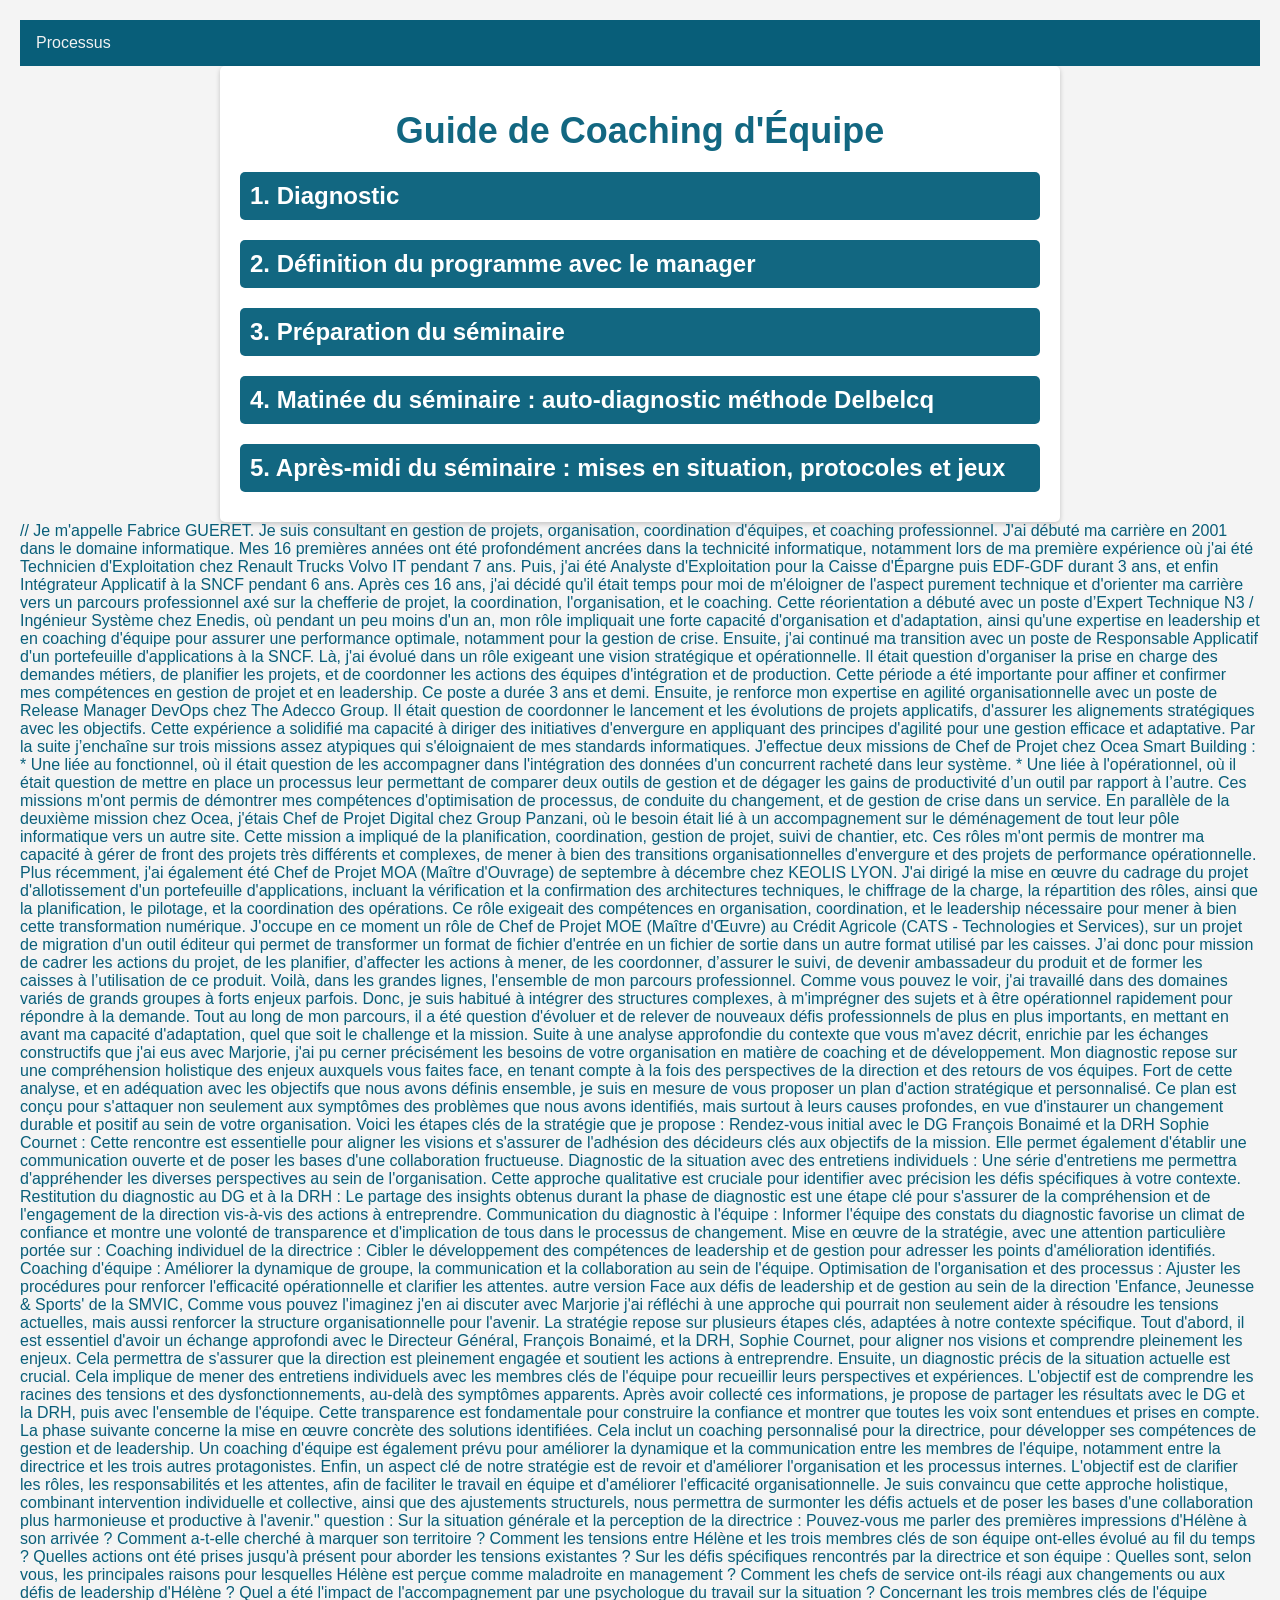
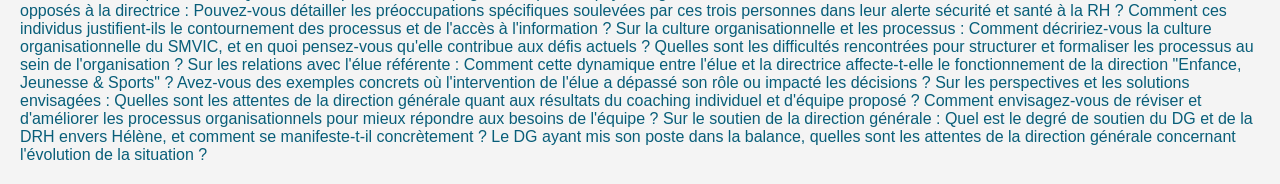
<file: index.html>
<!DOCTYPE html>
<html lang="fr">

<head>
    <meta charset="UTF-8">
    <meta name="viewport" content="width=device-width, initial-scale=1.0">
    <title>GUIDE DE COACHING Individuel</title>
    <style>
        body {
            font-family: Arial, sans-serif;
            background-color: #f4f4f4;
            padding: 20px;
            margin: 0;
            color: #085e79;
        }

        .container {
            max-width: 800px;
            margin: auto;
            background-color: #fff;
            padding: 20px;
            border-radius: 5px;
            box-shadow: 0 2px 5px rgba(0, 0, 0, 0.2);
        }

        h1 {
            color: #126781;
            text-align: center;
            font-size: 32px;
            text-decoration: underline;
            margin-bottom: 20px;
        }

        h2 {
            color: #fff;
            font-size: 24px;
            margin-bottom: 10px;
            padding: 10px;
            border-radius: 5px;
            background-color: #126781;
            cursor: pointer;
        }

        .checklist {
            list-style-type: none;
            padding: 0;
        }

        .checklist li {
            background-color: #fff;
            border: 1px solid #ddd;
            border-radius: 5px;
            padding: 15px;
            margin: 15px 0;
            transition: all 0.5s ease;
        }

        .checklist li.checked {
            background-color: #d4edda;
            border-color: #c3e6cb;
        }

        .checklist li:hover {
            box-shadow: 0 5px 15px rgba(0, 0, 0, 0.1);
        }

        .checklist input[type="checkbox"] {
            margin-right: 10px;
        }

        .button {
            display: inline-block;
            padding: 10px 20px;
            background-color: #085e79;
            color: #fff;
            text-decoration: none;
            border-radius: 5px;
            transition: background-color 0.3s ease-in-out;
        }

        .button:hover {
            background-color: #085e79;
        }

        .pdf-link {
            color: #085e79;
            text-decoration: none;
            font-weight: bold;
        }

        .click-indicator {
            font-size: 80%;
            margin-left: 5px;
            color: #085e79;
        }

        .pdf-link:hover {
            text-decoration: underline;
        }

        .navbar {
            background-color: #085e79;
            overflow: hidden;
        }

        .navbar a {
            float: left;
            display: block;
            color: #f2f2f2;
            text-align: center;
            padding: 14px 16px;
            text-decoration: none;
            border-right: 1px solid #ffffff;
        }

        .navbar a:last-child,
        .navbar .dropdown:last-child .dropbtn {
            border-right: none;
        }

        .navbar a:hover {
            background-color: #ddd;
            color: black;
        }

        .dropdown {
            float: left;
            overflow: hidden;
            border-right: 1px solid #ffffff;
        }

        .dropdown .dropbtn {
            font-size: 16px;
            border: none;
            outline: none;
            color: white;
            padding: 14px 16px;
            background-color: inherit;
            font-family: inherit;
            margin: 0;
        }

        .navbar a:hover,
        .dropdown:hover .dropbtn {
            background-color: #ddd;
            color: black;
        }

        .dropdown-content {
            display: none;
            position: absolute;
            background-color: #f9f9f9;
            min-width: 160px;
            box-shadow: 0px 8px 16px 0px rgba(0, 0, 0, 0.2);
            z-index: 1;
        }

        .dropdown-content a {
            float: none;
            color: black;
            padding: 12px 16px;
            text-decoration: none;
            display: block;
            text-align: left;
        }

        .dropdown-content a:hover {
            background-color: #ddd;
        }

        .dropdown:hover .dropdown-content {
            display: block;
        }

        .burger {
            display: none;
            position: relative;
            font-size: 24px;
            background: none;
            border: none;
            color: #fff;
            padding: 14px 16px;
            cursor: pointer;
            transition: all 0.3s ease;
        }

        .burger:focus {
            outline: none;
        }

        .burger:before,
        .burger:after {
            content: '';
            position: absolute;
            top: 50%;
            left: 50%;
            width: 30px;
            height: 2px;
            background-color: #fff;
            transition: all 0.3s ease;
        }

        .burger:before {
            transform: translate(-50%, -10px);
        }

        .burger:after {
            transform: translate(-50%, 8px);
        }

        .navbar-links {
            transition: all 0.3s ease;
        }

        @media screen and (max-width: 600px) {
            .navbar-links {
                display: none;
                width: 100%;
                background-color: #085e79;
                padding-top: 20px;
            }

            .navbar-links.nav-active {
                display: block;
            }

            .burger {
                display: block;
            }

            .navbar a,
            .dropdown .dropbtn {
                display: block;
                width: 100%;
                text-align: left;
            }

            .dropdown-content {
                position: relative;
            }
        }

        @media (max-width: 600px) {
            h1 {
                font-size: 24px;
            }

            h2 {
                font-size: 18px;
            }

            .checklist li {
                padding: 10px;
                margin: 10px 0;
            }

            .checklist li ul {
                margin-left: 20px;
            }

            .checklist li ul li {
                padding: 10px;
                margin: 10px 0;
            }
        }
    </style>
</head>

<body>
    <!-- Menu Navbar avec bouton Burger -->
    <div class="navbar">
        <button class="burger">
            ☰
        </button>
        <div class="navbar-links">
            <a href="index.html">Processus</a>
            </div>
        </div>
    </div>
    

    <div class="container">
        <h1 style="font-size: 36px; color: #126781; text-align: center; text-decoration: none; font-weight: bold; margin-bottom: 20px;">Guide de Coaching d'Équipe</h1>


        <h2 onclick="window.location.href='diagnostic.html'">1. Diagnostic</h2>
        <h2 onclick="window.location.href='definition_programme_manager.html'">2. Définition du programme avec le manager</h2>
        <h2 onclick="window.location.href='preparation_seminaire.html'">3. Préparation du séminaire</h2>
        <h2 onclick="window.location.href='matinee_seminaire_auto_diagnostic.html'">4. Matinée du séminaire : auto-diagnostic méthode Delbelcq</h2>
        <h2 onclick="window.location.href='apres_midi_seminaire_mises_situation.html'">5. Après-midi du séminaire : mises en situation, protocoles et jeux</h2>        
    </div>

    <button id="scrollTopBtn"><b>Remonter</b></button>

    <style>
        #scrollTopBtn {
            position: fixed;
            bottom: 20px;
            right: 30px;
            padding: 10px 20px;
            background-color: #085e79;
            color: white;
            border: none;
            cursor: pointer;
            display: none;
            /* Cachez le bouton par défaut */
        }
    </style>

    <script>
        function toggleCheckbox(checkbox) {
            checkbox.parentNode.classList.toggle('checked', checkbox.checked);
        }

        document.addEventListener('DOMContentLoaded', function () {
            const burger = document.querySelector('.burger');
            const navLinks = document.querySelector('.navbar-links');

            burger.addEventListener('click', function () {
                navLinks.classList.toggle('nav-active');
            });
        });


        // Fonction pour remonter en haut de la page
        function scrollToTop() {
            window.scrollTo({
                top: 0,
                behavior: 'smooth' // Effet de défilement doux
            });
        }

        // Affiche le bouton quand l'utilisateur descend de 100px
        window.onscroll = function () {
            const scrollTopBtn = document.getElementById('scrollTopBtn');
            if (document.body.scrollTop > 100 || document.documentElement.scrollTop > 100) {
                scrollTopBtn.style.display = "block";
            } else {
                scrollTopBtn.style.display = "none";
            }
        };

        // Ajoute l'événement de clic au bouton
        document.getElementById('scrollTopBtn').addEventListener('click', scrollToTop);
    </script>
</body>

</html>

//


Je m'appelle Fabrice GUERET. Je suis consultant en gestion de projets, organisation, coordination d'équipes, et coaching professionnel. J'ai débuté ma carrière en 2001 dans le domaine informatique. 

Mes 16 premières années ont été profondément ancrées dans la technicité informatique, notamment lors de ma première expérience où j'ai été Technicien d'Exploitation chez Renault Trucks Volvo IT pendant 7 ans. Puis, j'ai été Analyste d'Exploitation pour la Caisse d'Épargne puis EDF-GDF durant 3 ans, et enfin Intégrateur Applicatif à la SNCF pendant 6 ans.

Après ces 16 ans, j'ai décidé qu'il était temps pour moi de m'éloigner de l'aspect purement technique et d'orienter ma carrière vers un parcours professionnel axé sur la chefferie de projet, la coordination, l'organisation, et le coaching.
Cette réorientation a débuté avec un poste d’Expert Technique N3 / Ingénieur Système chez Enedis, où pendant un peu moins d'un an, mon rôle impliquait une forte capacité d'organisation et d'adaptation, ainsi qu'une expertise en leadership et en coaching d'équipe pour assurer une performance optimale, notamment pour la gestion de crise.

Ensuite, j'ai continué ma transition avec un poste de Responsable Applicatif d'un portefeuille d'applications à la SNCF. 
Là, j'ai évolué dans un rôle exigeant une vision stratégique et opérationnelle. Il était question d'organiser la prise en charge des demandes métiers, de planifier les projets, et de coordonner les actions des équipes d'intégration et de production. Cette période a été importante pour affiner et confirmer mes compétences en gestion de projet et en leadership. 
Ce poste a durée 3 ans et demi.

Ensuite, je renforce mon expertise en agilité organisationnelle avec un poste de Release Manager DevOps chez The Adecco Group. 
Il était question de coordonner le lancement et les évolutions de projets applicatifs, d'assurer les alignements stratégiques avec les objectifs. 
Cette expérience a solidifié ma capacité à diriger des initiatives d'envergure en appliquant des principes d'agilité pour une gestion efficace et adaptative.

Par la suite j’enchaîne sur trois missions assez atypiques qui s'éloignaient de mes standards informatiques. 
J'effectue deux missions de Chef de Projet chez Ocea Smart Building :
* Une liée au fonctionnel, où il était question de les accompagner dans l'intégration des données d'un concurrent racheté dans leur système.
* Une liée à l'opérationnel, où il était question de mettre en place un processus leur permettant de comparer deux outils de gestion et de dégager les gains de productivité d’un outil par rapport à l’autre.

Ces missions m'ont permis de démontrer mes compétences d'optimisation de processus, de conduite du changement, et de gestion de crise dans un service.

En parallèle de la deuxième mission chez Ocea, j'étais Chef de Projet Digital chez Group Panzani, où le besoin était lié à un accompagnement sur le déménagement de tout leur pôle informatique vers un autre site. 
Cette mission a impliqué de la planification, coordination, gestion de projet, suivi de chantier, etc. 
Ces rôles m'ont permis de montrer ma capacité à gérer de front des projets très différents et complexes, de mener à bien des transitions organisationnelles d'envergure et des projets de performance opérationnelle.

Plus récemment, j'ai également été Chef de Projet MOA (Maître d'Ouvrage) de septembre à décembre chez KEOLIS LYON. 
J'ai dirigé la mise en œuvre du cadrage du projet d'allotissement d'un portefeuille d'applications, incluant la vérification et la confirmation des architectures techniques, le chiffrage de la charge, la répartition des rôles, ainsi que la planification, le pilotage, et la coordination des opérations. 
Ce rôle exigeait des compétences en organisation, coordination, et le leadership nécessaire pour mener à bien cette transformation numérique.

J'occupe en ce moment un rôle de Chef de Projet MOE (Maître d'Œuvre) au Crédit Agricole (CATS - Technologies et Services), sur un projet de migration d'un outil éditeur qui permet de transformer un format de fichier d'entrée en un fichier de sortie dans un autre format utilisé par les caisses. J’ai donc pour mission de cadrer les actions du projet, de les planifier, d’affecter les actions à mener, de les coordonner, d’assurer le suivi, de devenir ambassadeur du produit et de former les caisses à l’utilisation de ce produit.

Voilà, dans les grandes lignes, l'ensemble de mon parcours professionnel. Comme vous pouvez le voir, j'ai travaillé dans des domaines variés de grands groupes à forts enjeux parfois. Donc, je suis habitué à intégrer des structures complexes, à m'imprégner des sujets et à être opérationnel rapidement pour répondre à la demande. Tout au long de mon parcours, il a été question d'évoluer et de relever de nouveaux défis professionnels de plus en plus importants, en mettant en avant ma capacité d'adaptation, quel que soit le challenge et la mission.

Suite à une analyse approfondie du contexte que vous m'avez décrit, enrichie par les échanges constructifs que j'ai eus avec Marjorie, j'ai pu cerner précisément les besoins de votre organisation en matière de coaching et de développement. Mon diagnostic repose sur une compréhension holistique des enjeux auxquels vous faites face, en tenant compte à la fois des perspectives de la direction et des retours de vos équipes.

Fort de cette analyse, et en adéquation avec les objectifs que nous avons définis ensemble, je suis en mesure de vous proposer un plan d'action stratégique et personnalisé. Ce plan est conçu pour s'attaquer non seulement aux symptômes des problèmes que nous avons identifiés, mais surtout à leurs causes profondes, en vue d'instaurer un changement durable et positif au sein de votre organisation.

Voici les étapes clés de la stratégie que je propose :

Rendez-vous initial avec le DG François Bonaimé et la DRH Sophie Cournet : Cette rencontre est essentielle pour aligner les visions et s'assurer de l'adhésion des décideurs clés aux objectifs de la mission. Elle permet également d'établir une communication ouverte et de poser les bases d'une collaboration fructueuse.

Diagnostic de la situation avec des entretiens individuels : Une série d'entretiens me permettra d'appréhender les diverses perspectives au sein de l'organisation. Cette approche qualitative est cruciale pour identifier avec précision les défis spécifiques à votre contexte.

Restitution du diagnostic au DG et à la DRH : Le partage des insights obtenus durant la phase de diagnostic est une étape clé pour s'assurer de la compréhension et de l'engagement de la direction vis-à-vis des actions à entreprendre.

Communication du diagnostic à l'équipe : Informer l'équipe des constats du diagnostic favorise un climat de confiance et montre une volonté de transparence et d'implication de tous dans le processus de changement.

Mise en œuvre de la stratégie, avec une attention particulière portée sur :

Coaching individuel de la directrice : Cibler le développement des compétences de leadership et de gestion pour adresser les points d'amélioration identifiés.
Coaching d'équipe : Améliorer la dynamique de groupe, la communication et la collaboration au sein de l'équipe.
Optimisation de l'organisation et des processus : Ajuster les procédures pour renforcer l'efficacité opérationnelle et clarifier les attentes.

autre version 

Face aux défis de leadership et de gestion au sein de la direction 'Enfance, Jeunesse & Sports' de la SMVIC, Comme vous pouvez l'imaginez j'en ai discuter avec Marjorie  j'ai réfléchi à une approche qui pourrait non seulement aider à résoudre les tensions actuelles, mais aussi renforcer la structure organisationnelle pour l'avenir. La stratégie repose sur plusieurs étapes clés, adaptées à notre contexte spécifique.

Tout d'abord, il est essentiel d'avoir un échange approfondi avec le Directeur Général, François Bonaimé, et la DRH, Sophie Cournet, pour aligner nos visions et comprendre pleinement les enjeux. Cela permettra de s'assurer que la direction est pleinement engagée et soutient les actions à entreprendre.

Ensuite, un diagnostic précis de la situation actuelle est crucial. Cela implique de mener des entretiens individuels avec les membres clés de l'équipe pour recueillir leurs perspectives et expériences. L'objectif est de comprendre les racines des tensions et des dysfonctionnements, au-delà des symptômes apparents.

Après avoir collecté ces informations, je propose de partager les résultats avec le DG et la DRH, puis avec l'ensemble de l'équipe. Cette transparence est fondamentale pour construire la confiance et montrer que toutes les voix sont entendues et prises en compte.

La phase suivante concerne la mise en œuvre concrète des solutions identifiées. Cela inclut un coaching personnalisé pour la directrice, pour développer ses compétences de gestion et de leadership. Un coaching d'équipe est également prévu pour améliorer la dynamique et la communication entre les membres de l'équipe, notamment entre la directrice et les trois autres protagonistes.

Enfin, un aspect clé de notre stratégie est de revoir et d'améliorer l'organisation et les processus internes. L'objectif est de clarifier les rôles, les responsabilités et les attentes, afin de faciliter le travail en équipe et d'améliorer l'efficacité organisationnelle.

Je suis convaincu que cette approche holistique, combinant intervention individuelle et collective, ainsi que des ajustements structurels, 
nous permettra de surmonter les défis actuels et de poser les bases d'une collaboration plus harmonieuse et productive à l'avenir."


question :

Sur la situation générale et la perception de la directrice :

Pouvez-vous me parler des premières impressions d'Hélène à son arrivée ? Comment a-t-elle cherché à marquer son territoire ?
Comment les tensions entre Hélène et les trois membres clés de son équipe ont-elles évolué au fil du temps ?
Quelles actions ont été prises jusqu'à présent pour aborder les tensions existantes ?
Sur les défis spécifiques rencontrés par la directrice et son équipe :

Quelles sont, selon vous, les principales raisons pour lesquelles Hélène est perçue comme maladroite en management ?
Comment les chefs de service ont-ils réagi aux changements ou aux défis de leadership d'Hélène ?
Quel a été l'impact de l'accompagnement par une psychologue du travail sur la situation ?
Concernant les trois membres clés de l'équipe opposés à la directrice :

Pouvez-vous détailler les préoccupations spécifiques soulevées par ces trois personnes dans leur alerte sécurité et santé à la RH ?
Comment ces individus justifient-ils le contournement des processus et de l'accès à l'information ?
Sur la culture organisationnelle et les processus :

Comment décririez-vous la culture organisationnelle du SMVIC, et en quoi pensez-vous qu'elle contribue aux défis actuels ?
Quelles sont les difficultés rencontrées pour structurer et formaliser les processus au sein de l'organisation ?
Sur les relations avec l'élue référente :

Comment cette dynamique entre l'élue et la directrice affecte-t-elle le fonctionnement de la direction "Enfance, Jeunesse & Sports" ?
Avez-vous des exemples concrets où l'intervention de l'élue a dépassé son rôle ou impacté les décisions ?
Sur les perspectives et les solutions envisagées :

Quelles sont les attentes de la direction générale quant aux résultats du coaching individuel et d'équipe proposé ?
Comment envisagez-vous de réviser et d'améliorer les processus organisationnels pour mieux répondre aux besoins de l'équipe ?
Sur le soutien de la direction générale :

Quel est le degré de soutien du DG et de la DRH envers Hélène, et comment se manifeste-t-il concrètement ?
Le DG ayant mis son poste dans la balance, quelles sont les attentes de la direction générale concernant l'évolution de la situation ?
</file>
